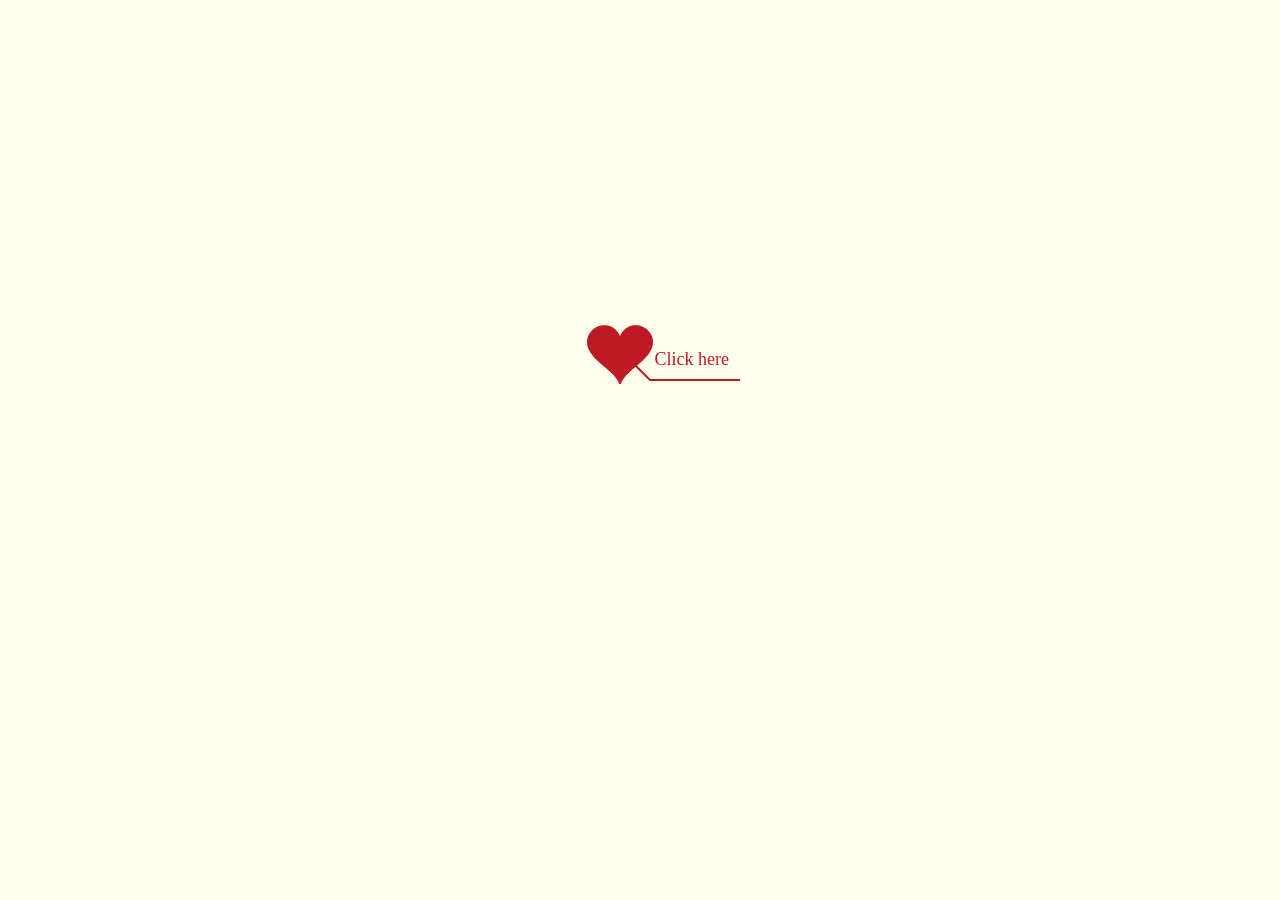
<file: index.html>
<!DOCTYPE html>
<html lang="en">
<head>
    <meta http-equiv="Content-Type" content="text/html; charset=UTF-8">
    <title>Chúc mừng ngày 8/3</title>
    <link type="text/css" rel="stylesheet" href="style.css">
    <script type="text/javascript" src="jquery.min.js"></script>
    <script type="text/javascript" src="jscex.min.js"></script>
    <script type="text/javascript" src="jscex-parser.js"></script>
    <script type="text/javascript" src="jscex-jit.js"></script>
    <script type="text/javascript" src="jscex-builderbase.min.js"></script>
    <script type="text/javascript" src="jscex-async.min.js"></script>
    <script type="text/javascript" src="jscex-async-powerpack.min.js"></script>
    <script type="text/javascript" src="functions.js" charset="utf-8"></script>
    <script type="text/javascript" src="love.js" charset="utf-8"></script>
</head>

<body>
    <div id="main">
        <div id="wrap">
            <div id="text" style="font-family:'Gill Sans', 'Gill Sans MT', Calibri, 'Trebuchet MS', sans-serif ;">
                <div id="code">
                    <font color="#000">
                        <span>Lời chúc này dành cho các bạn A8 </span><br>
                        <span>Chúc mừng 8/3 đến những bông hoa rực rỡ đã làm bạn với tớ những năm tháng qua!!</span><br>
                        <span>Nhân ngày 8/3 này, tớ xin chúc cậu mãi xinh đẹp, đáng yêu, luôn hạnh phúc. Chúc cậu luôn gặp may mắn trong cuộc sống và vui vẻ mọi lúc mọi nơi. Nụ cười của cậu còn sáng hơn ánh mặt trời đấyyyyyy.</span><br>
                        <span>Chúc cậu ngày 8/3 thật vui vẻ và tràn đầy sự xinh đẹp cùng với nhiều yêu thương.</span><br>
                        <span>--Your friend--</span>
                    </font>
                </div>
            </div>
            <canvas id="canvas" width="1100" height="680"></canvas>
        </div>
    </div>
    
    <script src="sc.js"></script>
</body>
</html>
</file>
<file: style.css>
body {
    margin: 0;
    padding: 0;
    background: #ffe;
    font-size: 14px;
    font-family: 'Segoe UI', Tahoma, Geneva, Verdana, sans-serif;
    color: #231f20;
    overflow: auto;
  }
  a {
    color: #000;
    font-size: 14px;
  }
  #main {
    width: 100%;
  }
  #wrap {
    position: relative;
    margin: 0 auto;
    width: 1100px;
    height: 680px;
    margin-top: 10px;
  }
  #text {
    width: 400px;
    height: 425px;
    left: 60px;
    top: 80px;
    position: absolute;
  }
  #code {
    display: none;
    font-size: 16px;
  }
  #clock-box {
    position: absolute;
    left: 60px;
    top: 550px;
    font-size: 28px;
    display: none;
  }
  #clock-box a {
    font-size: 28px;
    text-decoration: none;
  }
  #clock {
    margin-left: 48px;
  }
  #clock .digit {
    font-size: 64px;
  }
  #canvas {
    margin: 0 auto;
    width: 1100px;
    height: 680px;
  }
  #error {
    margin: 0 auto;
    text-align: center;
    margin-top: 60px;
    display: none;
  }
  .hand {
    cursor: pointer;
  }
  .say {
    margin-left: 5px;
  }
  .space {
    margin-right: 150px;
  }
</file>
<file: mẹ/style.css>
body {
    margin: 0;
    padding: 0;
    background: #ffe;
    font-size: 14px;
    font-family: 'Segoe UI', Tahoma, Geneva, Verdana, sans-serif;
    color: #231f20;
    overflow: auto;
  }
  a {
    color: #000;
    font-size: 14px;
  }
  #main {
    width: 100%;
  }
  #wrap {
    position: relative;
    margin: 0 auto;
    width: 1100px;
    height: 680px;
    margin-top: 10px;
  }
  #text {
    width: 400px;
    height: 425px;
    left: 60px;
    top: 80px;
    position: absolute;
  }
  #code {
    display: none;
    font-size: 16px;
  }
  #clock-box {
    position: absolute;
    left: 60px;
    top: 550px;
    font-size: 28px;
    display: none;
  }
  #clock-box a {
    font-size: 28px;
    text-decoration: none;
  }
  #clock {
    margin-left: 48px;
  }
  #clock .digit {
    font-size: 64px;
  }
  #canvas {
    margin: 0 auto;
    width: 1100px;
    height: 680px;
  }
  #error {
    margin: 0 auto;
    text-align: center;
    margin-top: 60px;
    display: none;
  }
  .hand {
    cursor: pointer;
  }
  .say {
    margin-left: 5px;
  }
  .space {
    margin-right: 150px;
  }
</file>
